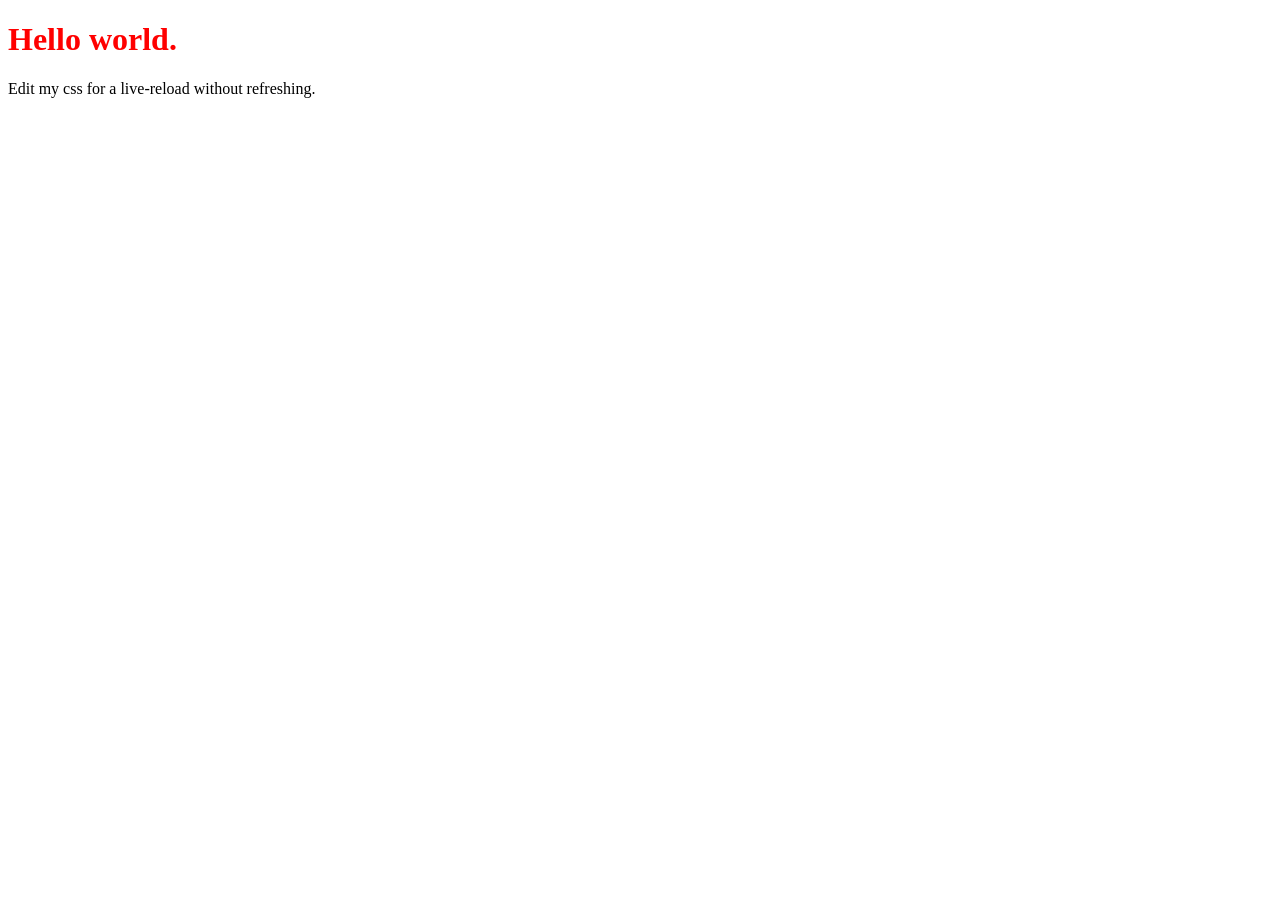
<file: .model_card_build/node_modules/live-server/test/data/index.html>
<!DOCTYPE html>
<html lang="en">
<head>
	<meta charset="UTF-8">
	<title>Live-server Test Page</title>
	<link rel="stylesheet" href="style.css" />
</head>
<body>
	<h1>Hello world.</h1>
	<p>Edit my css for a live-reload without refreshing.</p>
</body>
</html>
</file>
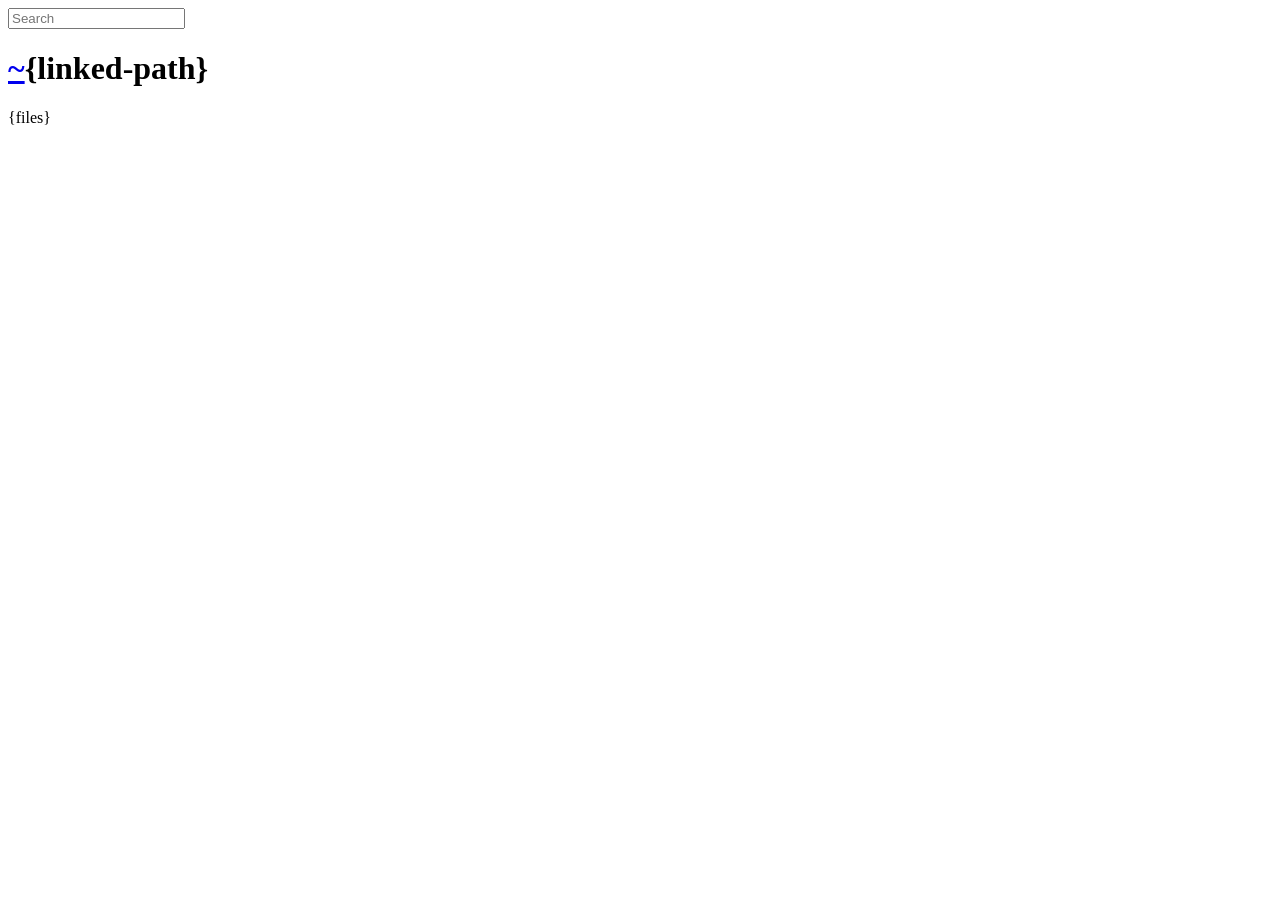
<file: .model_card_build/node_modules/serve-index/public/directory.html>
<!DOCTYPE html>
<html>
  <head>
    <meta charset='utf-8'> 
    <meta name="viewport" content="width=device-width, initial-scale=1.0, maximum-scale=1.0, user-scalable=no" />
    <title>listing directory {directory}</title>
    <style>{style}</style>
    <script>
      function $(id){
        var el = 'string' == typeof id
          ? document.getElementById(id)
          : id;

        el.on = function(event, fn){
          if ('content loaded' == event) {
            event = window.attachEvent ? "load" : "DOMContentLoaded";
          }
          el.addEventListener
            ? el.addEventListener(event, fn, false)
            : el.attachEvent("on" + event, fn);
        };

        el.all = function(selector){
          return $(el.querySelectorAll(selector));
        };

        el.each = function(fn){
          for (var i = 0, len = el.length; i < len; ++i) {
            fn($(el[i]), i);
          }
        };

        el.getClasses = function(){
          return this.getAttribute('class').split(/\s+/);
        };

        el.addClass = function(name){
          var classes = this.getAttribute('class');
          el.setAttribute('class', classes
            ? classes + ' ' + name
            : name);
        };

        el.removeClass = function(name){
          var classes = this.getClasses().filter(function(curr){
            return curr != name;
          });
          this.setAttribute('class', classes.join(' '));
        };

        return el;
      }

      function search() {
        var str = $('search').value.toLowerCase();
        var links = $('files').all('a');

        links.each(function(link){
          var text = link.textContent.toLowerCase();

          if ('..' == text) return;
          if (str.length && ~text.indexOf(str)) {
            link.addClass('highlight');
          } else {
            link.removeClass('highlight');
          }
        });
      }

      $(window).on('content loaded', function(){
        $('search').on('keyup', search);
      });
    </script>
  </head>
  <body class="directory">
    <input id="search" type="text" placeholder="Search" autocomplete="off" />
    <div id="wrapper">
      <h1><a href="/">~</a>{linked-path}</h1>
      {files}
    </div>
  </body>
</html>
</file>
<file: .model_card_build/node_modules/live-server/test/data/style.css>
h1 { color: red; }
</file>
